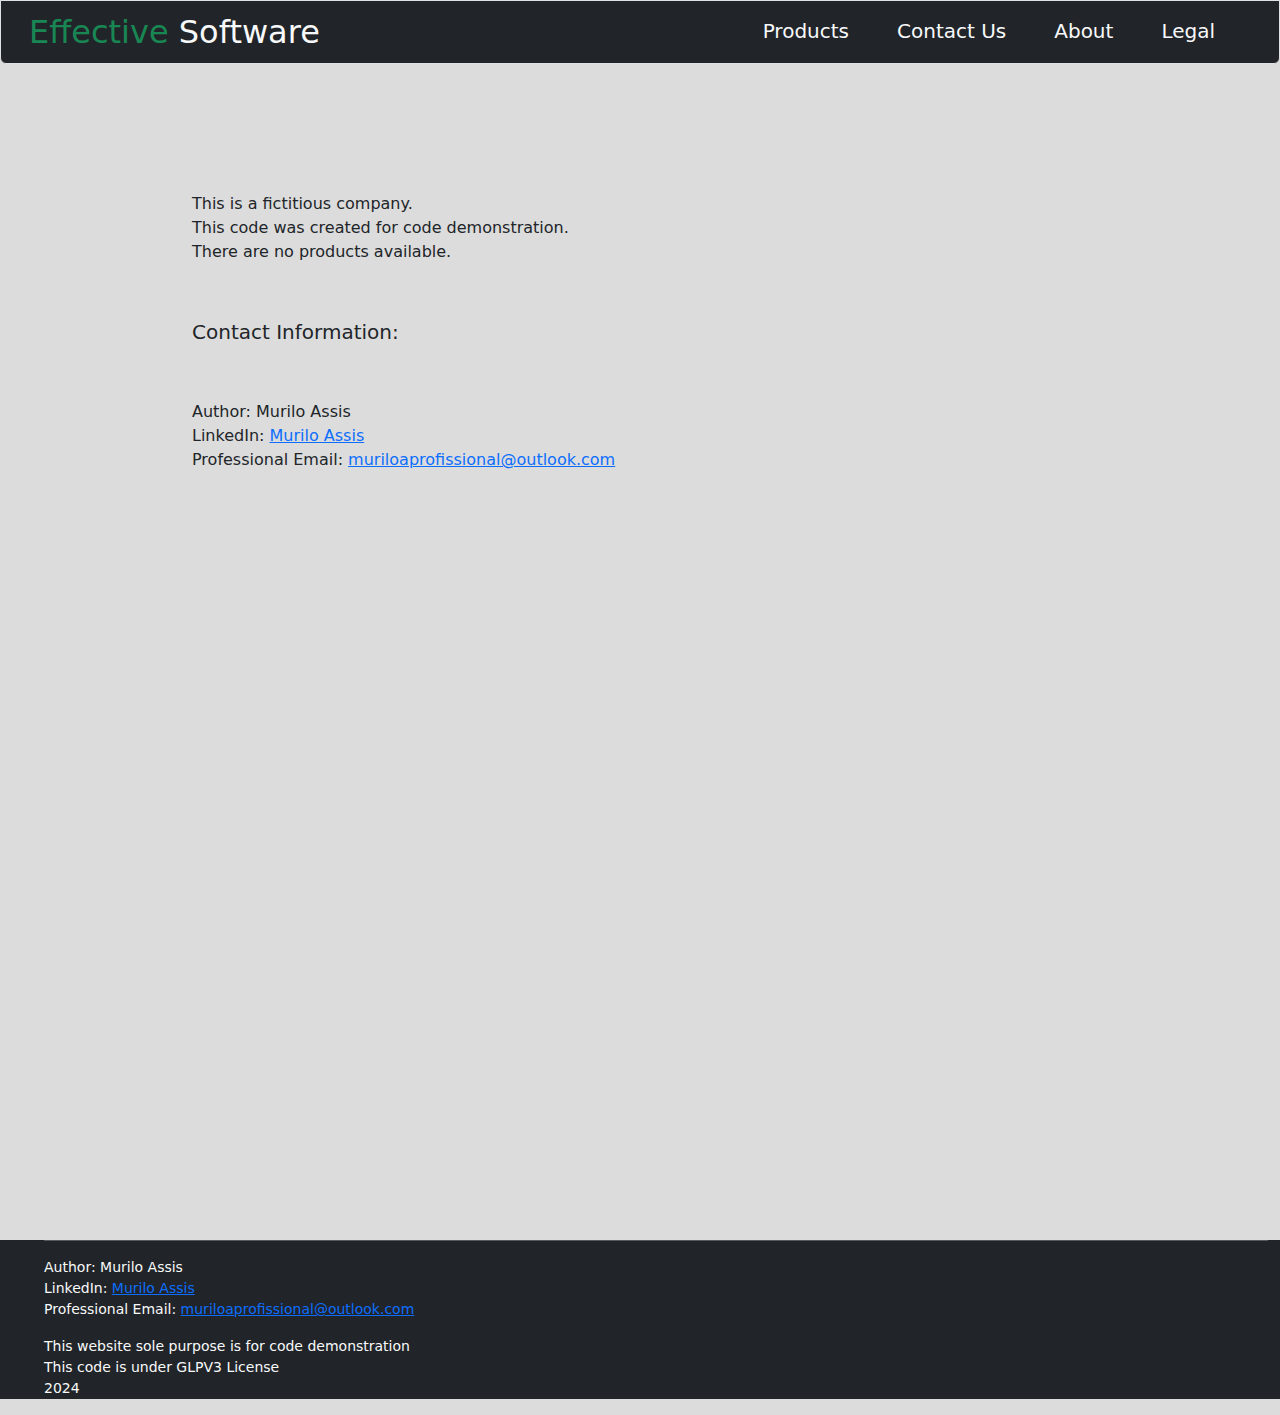
<file: about.html>
<!DOCTYPE html>
<html lang="en">
<head>
    <meta charset="UTF-8">
    <meta name="viewport" content="width=device-width, initial-scale=1.0">
    <title>Effective Software</title>
    <link rel="stylesheet" href="style.css">
    <link rel="stylesheet" href="link-pages-style.css">
    <link href="https://cdn.jsdelivr.net/npm/bootstrap@5.3.3/dist/css/bootstrap.min.css" rel="stylesheet" integrity="sha384-QWTKZyjpPEjISv5WaRU9OFeRpok6YctnYmDr5pNlyT2bRjXh0JMhjY6hW+ALEwIH" crossorigin="anonymous">
    <link rel="stylesheet" href="https://cdnjs.cloudflare.com/ajax/libs/font-awesome/4.7.0/css/font-awesome.min.css">
    <script src="https://code.jquery.com/jquery-3.2.1.slim.min.js" integrity="sha384-KJ3o2DKtIkvYIK3UENzmM7KCkRr/rE9/Qpg6aAZGJwFDMVNA/GpGFF93hXpG5KkN" crossorigin="anonymous"></script>
    <script src="https://cdn.jsdelivr.net/npm/popper.js@1.12.9/dist/umd/popper.min.js" integrity="sha384-ApNbgh9B+Y1QKtv3Rn7W3mgPxhU9K/ScQsAP7hUibX39j7fakFPskvXusvfa0b4Q" crossorigin="anonymous"></script>
    <script src="https://cdn.jsdelivr.net/npm/bootstrap@4.0.0/dist/js/bootstrap.min.js" integrity="sha384-JZR6Spejh4U02d8jOt6vLEHfe/JQGiRRSQQxSfFWpi1MquVdAyjUar5+76PVCmYl" crossorigin="anonymous"></script>
</head>
<body style="background-color: gainsboro;">
    <!-- Navigation bar -->
    <navbar class="navbar bg-dark border rounded-bottom">
        <nav class="nav bg-dark text-success  mx-1 my-auto py-1">
            <a href="./index.html" class="mx-4 my-auto h2" style="text-decoration: none;"><p class="text-success my-auto">Effective <span class="text-light">Software</span></p></a>
        </nav>
        <nav class="nav bg-dark text-light mx-1 my-auto px-4 py-2">
            <a href="./products.html"><p class="mx-4 my-auto d-none d-lg-inline h5 text-light">Products</p></a>
            <a href="./contact-us.html"><p class="mx-4 my-auto d-none d-lg-inline h5 text-light">Contact Us</p></a>
            <a href="./about.html"><p class="mx-4 my-auto d-none d-lg-inline h5 text-light">About</p></a>
            <a href="./legal.html"><p class="mx-4 my-auto d-none d-lg-inline h5 text-light">Legal</p></a>
            <div class="dropdown">
                <button class="btn btn-secondary nav bg-dark text-light mx-auto my-auto px-auto py-2 border-0" type="button" id="dropdownMenuButton" data-toggle="dropdown" aria-haspopup="true" aria-expanded="false">
                    <a><i class="mx-3 fa fa-bars text-light d-lg-none"></i></a>
                  </button>
                <div class="dropdown-menu bg-dark text-light" aria-labelledby="dropdownMenuButton">
                    <a href="./products.html"><p class="dropdown-item bg-dark text-light d-lg-none h6">Products</p></a>
                    <a href="./contact-us.html"><p class="dropdown-item bg-dark text-light d-lg-none h6">Contact Us</p></a>
                    <a href="./about.html"><p class="dropdown-item bg-dark text-light d-lg-none h6">About</p></a>
                    <a href="./legal.html"><p class="dropdown-item bg-dark text-light d-lg-none h6">Legal</p></a>
                </div>
            </div>
            
        </nav>
    </navbar>
    <article>
        <section style="margin: 10% 15% 20% 15%;">
            <p >
                This is a fictitious company.<br>
                This code was created for code demonstration.<br>
                There are no products available.
            </p>
            <p>
                <br>
                <h5>Contact Information:</h5><br><br>
                <a>Author: Murilo Assis</a><br>
                LinkedIn: <a target="_blank" s href="https://www.linkedin.com/in/murilo-assis-62a03b232/">Murilo Assis</a><br>
                Professional Email: <a href="mailto:muriloaprofissional@outlook.com">muriloaprofissional@outlook.com</a><br>

            </p>      
        </section>
    </article>
    <footer class="container-fluid bg-dark">       
        <ul class="text-light footer-ul">
            <hr>
            <address>
            <li><a>Author: Murilo Assis</a></li>
            <li>LinkedIn: <a target="_blank"  href="https://www.linkedin.com/in/murilo-assis-62a03b232/">Murilo Assis</a><br></li>
            <li>Professional Email: <a href="mailto:muriloaprofissional@outlook.com">muriloaprofissional@outlook.com</a></li>
            </address>
            <li>This website sole purpose is for code demonstration</li>
            <li>This code is under GLPV3 License</li>
            <li>2024</li>
        </ul>
    </footer>
</body>
</file>
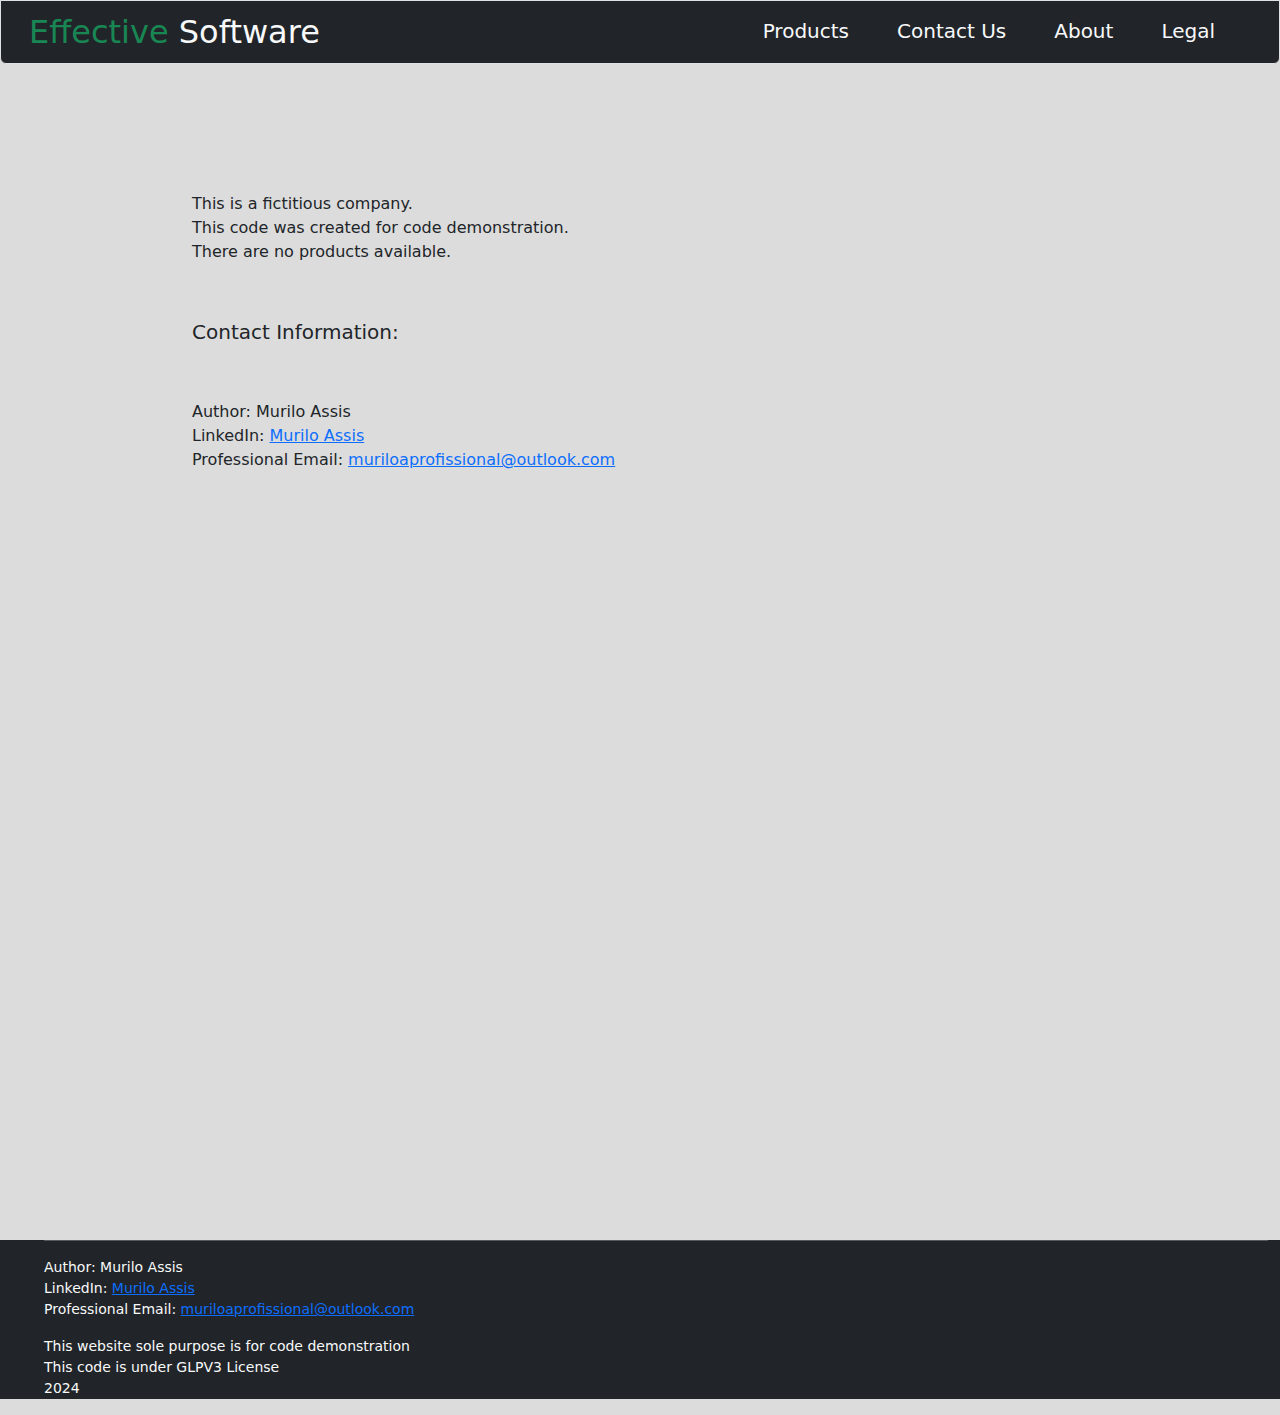
<file: contact-us.html>
<!DOCTYPE html>
<html lang="en">
<head>
    <meta charset="UTF-8">
    <meta name="viewport" content="width=device-width, initial-scale=1.0">
    <title>Effective Software</title>
    <link rel="stylesheet" href="style.css">
    <link rel="stylesheet" href="link-pages-style.css">
    <link href="https://cdn.jsdelivr.net/npm/bootstrap@5.3.3/dist/css/bootstrap.min.css" rel="stylesheet" integrity="sha384-QWTKZyjpPEjISv5WaRU9OFeRpok6YctnYmDr5pNlyT2bRjXh0JMhjY6hW+ALEwIH" crossorigin="anonymous">
    <link rel="stylesheet" href="https://cdnjs.cloudflare.com/ajax/libs/font-awesome/4.7.0/css/font-awesome.min.css">
    <script src="https://code.jquery.com/jquery-3.2.1.slim.min.js" integrity="sha384-KJ3o2DKtIkvYIK3UENzmM7KCkRr/rE9/Qpg6aAZGJwFDMVNA/GpGFF93hXpG5KkN" crossorigin="anonymous"></script>
    <script src="https://cdn.jsdelivr.net/npm/popper.js@1.12.9/dist/umd/popper.min.js" integrity="sha384-ApNbgh9B+Y1QKtv3Rn7W3mgPxhU9K/ScQsAP7hUibX39j7fakFPskvXusvfa0b4Q" crossorigin="anonymous"></script>
    <script src="https://cdn.jsdelivr.net/npm/bootstrap@4.0.0/dist/js/bootstrap.min.js" integrity="sha384-JZR6Spejh4U02d8jOt6vLEHfe/JQGiRRSQQxSfFWpi1MquVdAyjUar5+76PVCmYl" crossorigin="anonymous"></script>
</head>
<body style="background-color: gainsboro;">
    <!-- Navigation bar -->
    <navbar class="navbar bg-dark border rounded-bottom">
        <nav class="nav bg-dark text-success  mx-1 my-auto py-1">
            <a href="./index.html" class="mx-4 my-auto h2" style="text-decoration: none;"><p class="text-success my-auto">Effective <span class="text-light">Software</span></p></a>
        </nav>
        <nav class="nav bg-dark text-light mx-1 my-auto px-4 py-2">
            <a href="./products.html"><p class="mx-4 my-auto d-none d-lg-inline h5 text-light">Products</p></a>
            <a href="./contact-us.html"><p class="mx-4 my-auto d-none d-lg-inline h5 text-light">Contact Us</p></a>
            <a href="./about.html"><p class="mx-4 my-auto d-none d-lg-inline h5 text-light">About</p></a>
            <a href="./legal.html"><p class="mx-4 my-auto d-none d-lg-inline h5 text-light">Legal</p></a>
            <div class="dropdown">
                <button class="btn btn-secondary nav bg-dark text-light mx-auto my-auto px-auto py-2 border-0" type="button" id="dropdownMenuButton" data-toggle="dropdown" aria-haspopup="true" aria-expanded="false">
                    <a><i class="mx-3 fa fa-bars text-light d-lg-none"></i></a>
                  </button>
                <div class="dropdown-menu bg-dark text-light" aria-labelledby="dropdownMenuButton">
                    <a href="./products.html"><p class="dropdown-item bg-dark text-light d-lg-none h6">Products</p></a>
                    <a href="./contact-us.html"><p class="dropdown-item bg-dark text-light d-lg-none h6">Contact Us</p></a>
                    <a href="./about.html"><p class="dropdown-item bg-dark text-light d-lg-none h6">About</p></a>
                    <a href="./legal.html"><p class="dropdown-item bg-dark text-light d-lg-none h6">Legal</p></a>
                </div>
            </div>
            
        </nav>
    </navbar>
    <article>
        <section style="margin: 10% 15% 20% 15%;">
            <p >
                This is a fictitious company.<br>
                This code was created for code demonstration.<br>
                There are no products available.
            </p>
            <p>
                <br>
                <h5>Contact Information:</h5><br><br>
                <a>Author: Murilo Assis</a><br>
                LinkedIn: <a target="_blank" s href="https://www.linkedin.com/in/murilo-assis-62a03b232/">Murilo Assis</a><br>
                Professional Email: <a href="mailto:muriloaprofissional@outlook.com">muriloaprofissional@outlook.com</a><br>
            </p>      
        </section>
    </article>
    <footer class="container-fluid bg-dark">       
        <ul class="text-light footer-ul">
            <hr>
            <address>
            <li><a>Author: Murilo Assis</a></li>
            <li>LinkedIn: <a target="_blank"  href="https://www.linkedin.com/in/murilo-assis-62a03b232/">Murilo Assis</a><br></li>
            <li>Professional Email: <a href="mailto:muriloaprofissional@outlook.com">muriloaprofissional@outlook.com</a></li>
            </address>
            <li>This website sole purpose is for code demonstration</li>
            <li>This code is under GLPV3 License</li>
            <li>2024</li>
        </ul>
    </footer>
</body>
</file>
<file: style.css>
.subtitle-paragraph {
    font-size: 11px;
    font-weight: bold;

}
nav a {
    text-decoration: none;
    color: #198754;
}
.card-section {
    justify-content: center;
   
}
#jumbo-section {
    max-width: 60%;
    margin: auto 20%;
}
.card-section {
    max-width: fit-content;
    max-height: fit-content;
    margin: auto 15% 5% 15%;
}
.carousel-inner-css {
    max-width: 60%;
    margin: 5% 20% 5% 20%;
    background-color: gainsboro;
}
.footer-ul {
    list-style-type: none;
    font-size: 14px;
}
</file>
<file: link-pages-style.css>
@media only screen and (min-height: 600px) and (max-height: 800px){
    footer {
        margin-top: 50%;
    }
}

@media only screen and (min-height: 800px) and (max-height: 1000px){
    footer {
        margin-top: 60%;
    }
}
@media only screen and (min-height: 1000px){
    footer {
        margin-top: 80%;
    }
}
</file>
